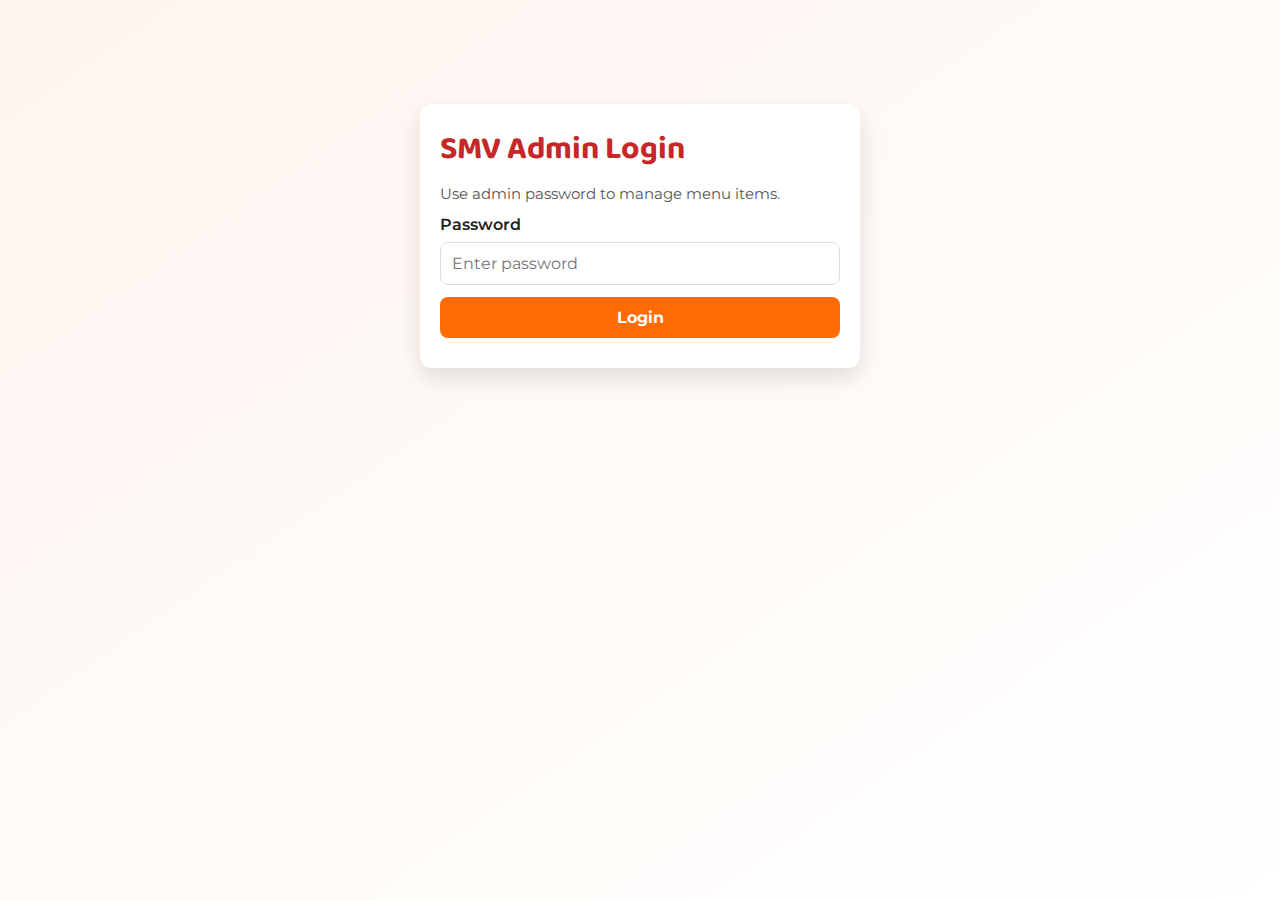
<file: admin.html>
﻿<!DOCTYPE html>
<html lang="en">
<head>
  <meta charset="UTF-8" />
  <meta name="viewport" content="width=device-width, initial-scale=1.0" />
  <title>SMV Admin Panel</title>
  <link rel="preconnect" href="https://fonts.googleapis.com" />
  <link rel="preconnect" href="https://fonts.gstatic.com" crossorigin />
  <link href="https://fonts.googleapis.com/css2?family=Baloo+2:wght@600;700&family=Montserrat:wght@400;500;600&display=swap" rel="stylesheet" />
  <style>
    :root {
      --orange: #ff6b00;
      --red: #c62828;
      --white: #ffffff;
      --dark: #222;
      --soft: #fff3eb;
      --shadow: 0 10px 24px rgba(0, 0, 0, 0.12);
      --radius: 12px;
    }

    * {
      margin: 0;
      padding: 0;
      box-sizing: border-box;
    }

    body {
      font-family: "Montserrat", sans-serif;
      background: linear-gradient(145deg, #fff5ef, #ffffff);
      color: var(--dark);
      min-height: 100vh;
      padding: 24px 0;
    }

    .container {
      width: min(1000px, 92%);
      margin: 0 auto;
    }

    h1,
    h2 {
      font-family: "Baloo 2", cursive;
      color: var(--red);
    }

    .card {
      background: var(--white);
      border-radius: var(--radius);
      box-shadow: var(--shadow);
      padding: 20px;
      margin-bottom: 18px;
    }

    .login-box {
      max-width: 440px;
      margin: 80px auto;
    }

    label {
      display: block;
      margin: 12px 0 8px;
      font-weight: 600;
    }

    input,
    textarea,
    button {
      width: 100%;
      border: 1px solid #ddd;
      border-radius: 8px;
      padding: 11px;
      font: inherit;
    }

    textarea {
      min-height: 90px;
      resize: vertical;
    }

    button {
      cursor: pointer;
      border: none;
      font-weight: 700;
      transition: 0.25s ease;
    }

    .btn-primary {
      background: var(--orange);
      color: #fff;
      margin-top: 12px;
    }

    .btn-primary:hover {
      background: #e65f00;
    }

    .admin-header {
      display: flex;
      justify-content: space-between;
      align-items: center;
      gap: 10px;
      margin-bottom: 16px;
    }

    .logout-btn {
      width: auto;
      padding: 10px 16px;
      background: var(--red);
      color: #fff;
    }

    .menu-list {
      display: grid;
      gap: 12px;
    }

    .menu-item {
      display: grid;
      grid-template-columns: 80px 1fr auto;
      gap: 10px;
      align-items: center;
      border: 1px solid #eee;
      border-radius: 10px;
      padding: 10px;
      background: var(--soft);
    }

    .menu-item img {
      width: 80px;
      height: 80px;
      object-fit: cover;
      border-radius: 8px;
    }

    .delete-btn {
      width: auto;
      background: #ef5350;
      color: #fff;
      padding: 8px 12px;
    }

    .delete-btn:hover {
      background: #d84343;
    }

    .hint,
    .error {
      margin-top: 10px;
      font-size: 0.92rem;
    }

    .hint {
      color: #555;
    }

    .error {
      color: var(--red);
      font-weight: 600;
    }

    .hidden {
      display: none;
    }

    @media (max-width: 600px) {
      .menu-item {
        grid-template-columns: 1fr;
      }

      .menu-item img {
        width: 100%;
        height: 180px;
      }

      .delete-btn {
        width: 100%;
      }
    }
  </style>
</head>
<body>
  <div class="container">
    <section id="loginSection" class="card login-box">
      <h1>SMV Admin Login</h1>
      <p class="hint">Use admin password to manage menu items.</p>
      <label for="password">Password</label>
      <input type="password" id="password" placeholder="Enter password" />
      <button class="btn-primary" id="loginBtn">Login</button>
      <p class="error" id="loginError"></p>
    </section>

    <section id="adminSection" class="hidden">
      <div class="admin-header">
        <h2>Menu Dashboard</h2>
        <button id="logoutBtn" class="logout-btn">Logout</button>
      </div>

      <div class="card">
        <h2>Add New Menu Item</h2>
        <!-- Simple form to add menu items into localStorage -->
        <label for="itemName">Item Name</label>
        <input type="text" id="itemName" placeholder="Example: Paneer Bajji" />

        <label for="itemDescription">Description</label>
        <textarea id="itemDescription" placeholder="Short food description"></textarea>

        <label for="itemImage">Image URL</label>
        <input type="url" id="itemImage" placeholder="https://images.unsplash.com/..." />

        <button class="btn-primary" id="addItemBtn">Add Item</button>
        <p class="error" id="formError"></p>
      </div>

      <div class="card">
        <h2>Current Menu Items</h2>
        <div id="menuList" class="menu-list"></div>
      </div>
    </section>
  </div>

  <script src="admin.js"></script>
</body>
</html>
</file>
